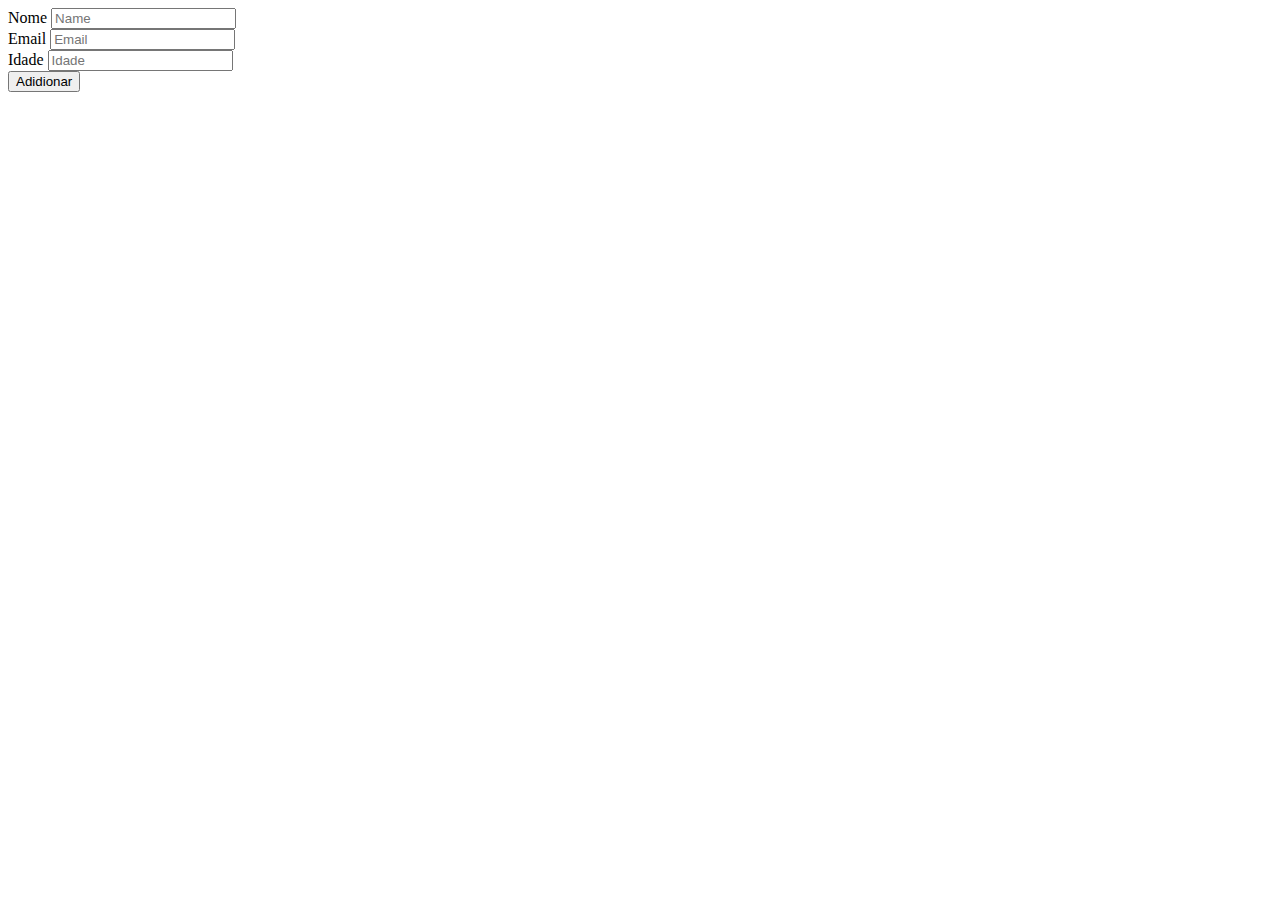
<file: src/main/resources/templates/add-morador.html>
<!DOCTYPE html>
<html xmlns:th="http://www.thymeleaf.org">

<head>
    <meta charset="utf-8">
    <meta http-equiv="x-ua-compatible" content="ie=edge">
    <title>Add User</title>
</head>

<body>
<form action="#" th:action="@{/moradores/add}" th:object="${morador}" method="post"> <!--${morador} == Morador morador = new Morador()-->

    <label for="nome" class="col-form-label">Nome</label>
    <input type="text" th:field="*{nome}" id="nome"  placeholder="Name"><br />
    <label for="email" class="col-form-label">Email</label>
    <input type="text" th:field="*{email}" id="email" placeholder="Email"><br />
    <label for="idade" class="col-form-label">Idade</label>
    <input type="text" th:field="*{idade}" class="form-control" id="idade" placeholder="Idade"><br />
    <input type="submit" value="Adidionar">
</form>
</body>

</html>
</file>
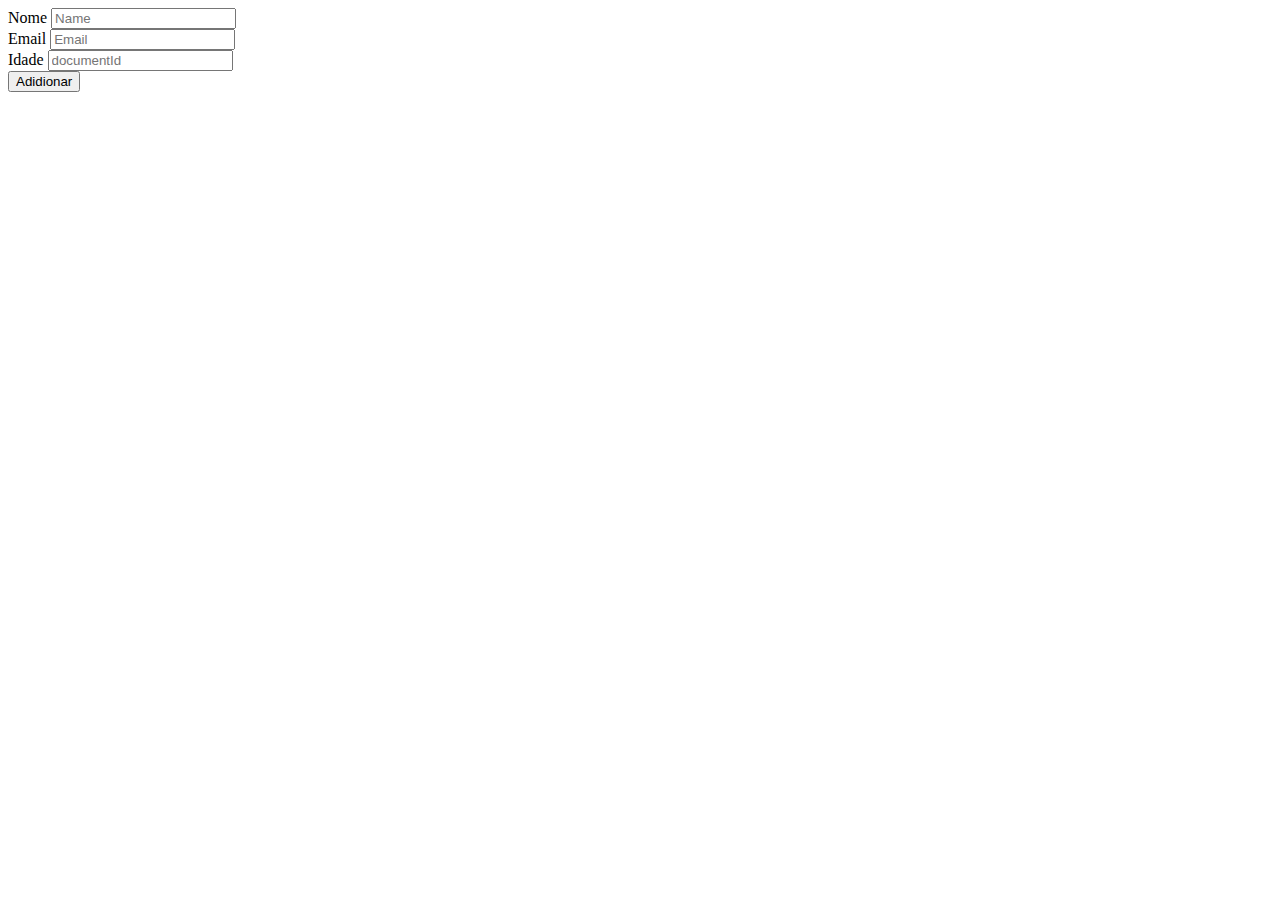
<file: src/main/resources/templates/add-protocolo.html>
<!DOCTYPE html>
<html xmlns:th="http://www.thymeleaf.org">

<head>
    <meta charset="utf-8">
    <meta http-equiv="x-ua-compatible" content="ie=edge">
    <title>Add User</title>
</head>

<body>
<form action="#" th:action="@{/protocolos/add}" th:object="${protocolo}" method="post"> <!--${protocolo} == Morador protocolo = new Morador()-->

    <label for="nome" class="col-form-label">Nome</label>
    <input type="text" th:field="*{nome}" id="nome"  placeholder="Name"><br />
    <label for="email" class="col-form-label">Email</label>
    <input type="text" th:field="*{email}" id="email" placeholder="Email"><br />
    <label for="documentId" class="col-form-label">Idade</label>
    <input type="text" th:field="*{documentId}" class="form-control" id="documentId" placeholder="documentId"><br />
    <input type="submit" value="Adidionar">
</form>
</body>

</html>
</file>
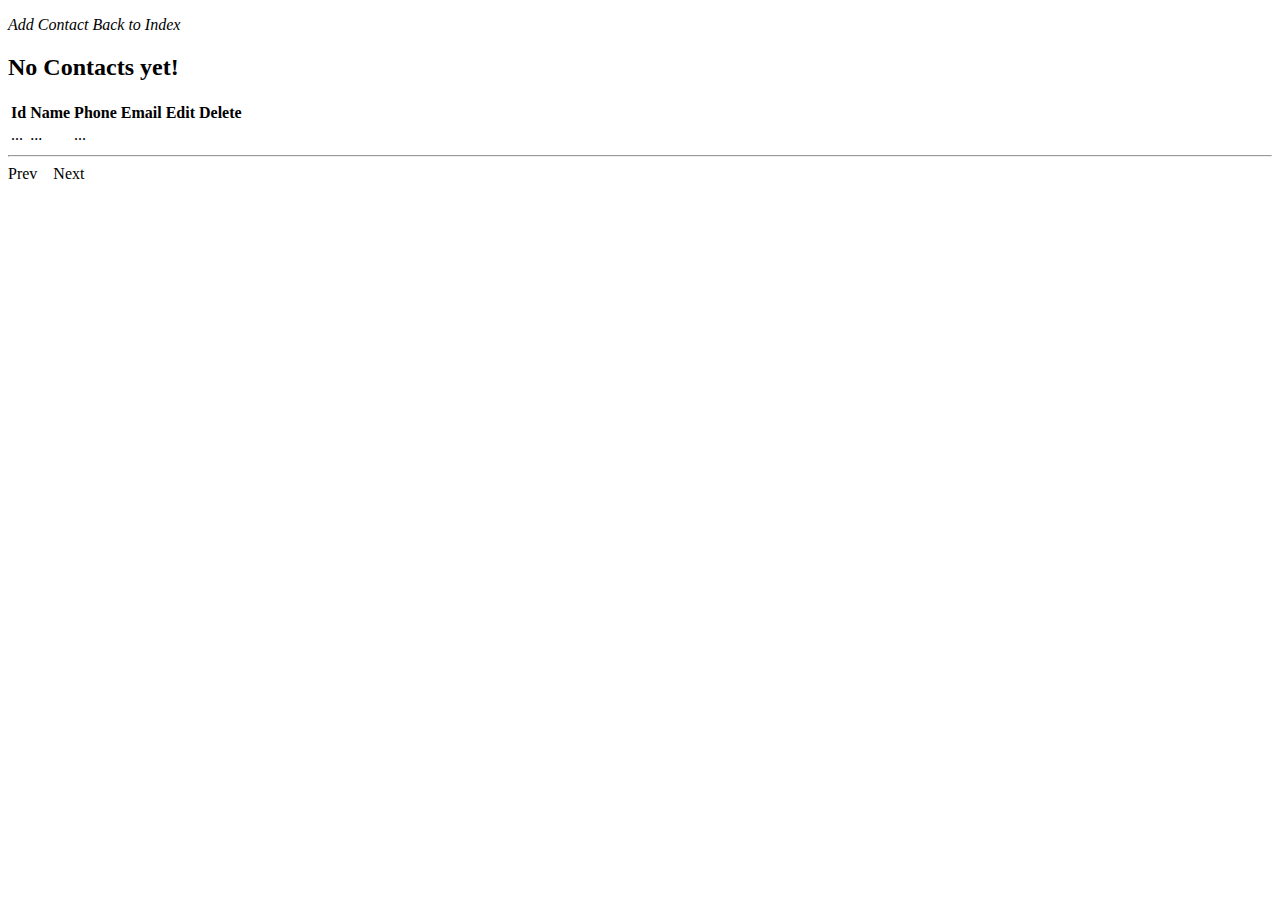
<file: src/main/resources/templates/contact-list.html>
<!DOCTYPE html>
<html xmlns:th="http://www.thymeleaf.org">

<head>
    <meta charset="utf-8">
    <meta http-equiv="x-ua-compatible" content="ie=edge">
    <title>Contacts</title>
    <meta name="viewport" content="width=device-width, initial-scale=1">
    <link rel="stylesheet" href="https://stackpath.bootstrapcdn.com/bootstrap/4.1.3/css/bootstrap.min.css" integrity="sha384-MCw98/SFnGE8fJT3GXwEOngsV7Zt27NXFoaoApmYm81iuXoPkFOJwJ8ERdknLPMO" crossorigin="anonymous">
    <link rel="stylesheet" href="https://use.fontawesome.com/releases/v5.4.1/css/all.css" integrity="sha384-5sAR7xN1Nv6T6+dT2mhtzEpVJvfS3NScPQTrOxhwjIuvcA67KV2R5Jz6kr4abQsz" crossorigin="anonymous">
    <!-- <link rel="stylesheet" href="../css/shards.min.css"> -->
</head>

<body>
<div class="container my-2">
    <div class="card">
        <div class="card-body">
            <div th:switch="${contacts}" class="container my-5">
                <p class="my-5">
                    <a th:href="@{/contacts/add}" class="btn btn-primary"><i
                            class="fas fa-user-plus ml-2"> Add Contact</i></a>
                    <a th:href="@{/}" class="btn btn-default"><i
                            class="fas fa-caret-left ml-2"> Back to Index</i></a>
                </p>
                <div th:if="${message}" th:text="${message}" th:class="${'alert ' + alertClass}"/>
                <div class="col-md-12">
                    <h2 th:case="null">No Contacts yet!</h2>
                    <div th:case="*">
                        <table class="table table-striped table-responsive-md">
                            <thead>
                            <tr>
                                <th>Id</th>
                                <th>Name</th>
                                <th>Phone</th>
                                <th>Email</th>
                                <th>Edit</th>
                                <th>Delete</th>
                            </tr>
                            </thead>
                            <tbody>
                            <tr th:each="contact : ${contacts}">
                                <td><a th:href="@{/contacts/{contactId}(contactId=${contact.id})}"
                                       th:utext="${contact.id}">...</a></td>
                                <td><a th:href="@{/contacts/{contactId}(contactId=${contact.id})}" th:utext="${contact.name}">...</a>
                                </td>
                                <td th:utext="${contact.phone}">...</td>
                                <td th:text="${contact.email}"></td>
                                <td><a th:href="@{/contacts/{contactId}/edit(contactId=${contact.id})}" class="btn btn-primary"><i class="fas fa-user-edit ml-2"></i></a></td>
                                <td><a th:href="@{/contacts/{contactId}/delete(contactId=${contact.id})}" class="btn btn-primary"><i class="fas fa-user-times ml-2"></i></a></td>
                            </tr>
                            </tbody>
                        </table>
                    </div>
                    <hr />
                    <div>
                        <nobr>
                            <span th:if="${hasPrev}"><a th:href="@{/contacts?page={prev}(prev=${prev})}">Prev</a>&nbsp;&nbsp;&nbsp;</span>
                            <span th:if="${hasNext}"><a th:href="@{/contacts?page={next}(next=${next})}">Next</a></span>
                        </nobr>
                    </div>
                </div>
            </div>
        </div>
    </div>
</div>
</body>

</html>
</file>
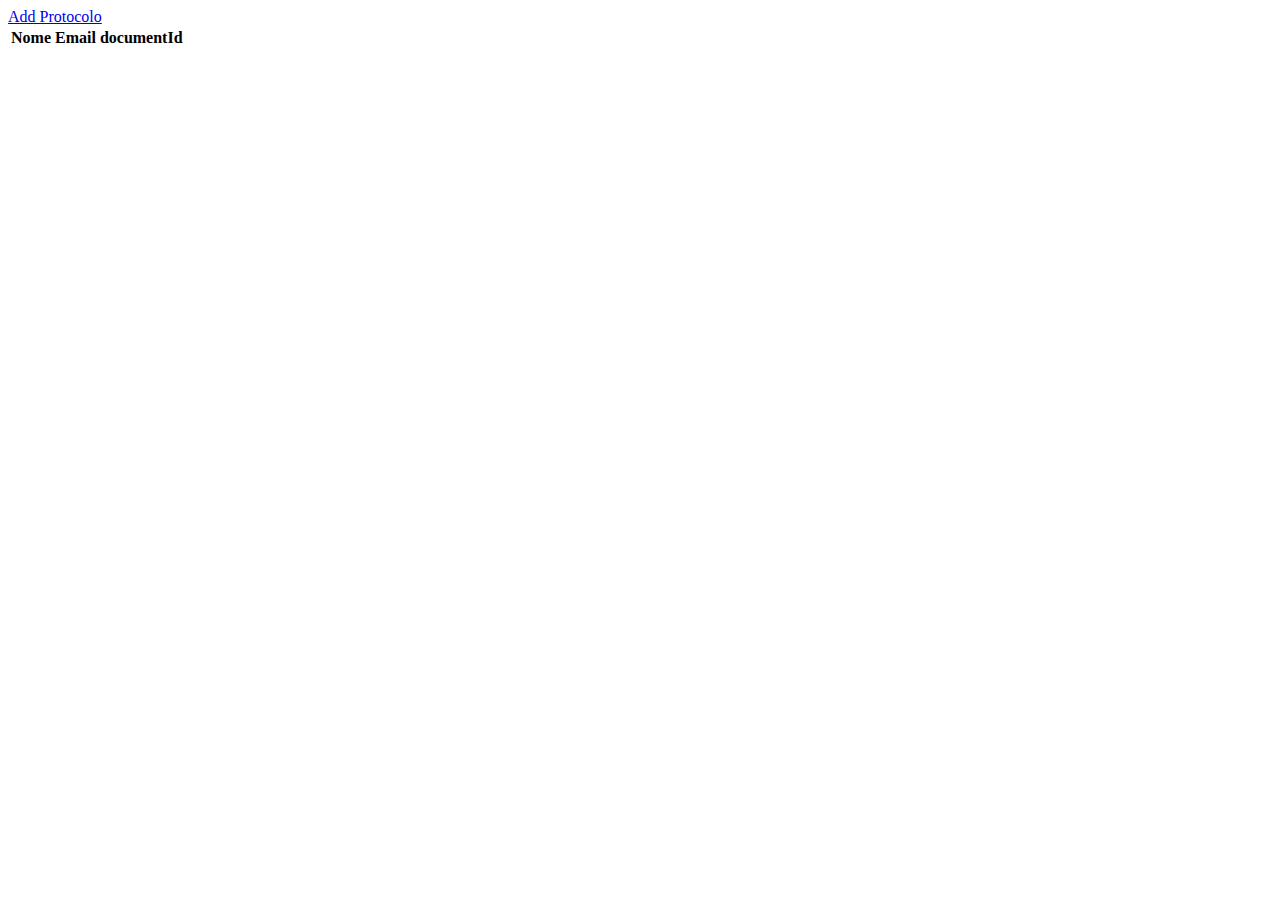
<file: src/main/resources/templates/index_blp.html>
<!DOCTYPE html>
<html xmlns:th="http://www.thymeleaf.org">

<head>
    <meta charset="utf-8">
    <meta http-equiv="x-ua-compatible" content="ie=edge">
</head>

<body>
<div>
    <a href="http://localhost:8080/protocolos/adicionar" target="_top">Add Protocolo</a><br />
    <table>
        <thead>
        <tr>
            <th>Nome</th>
            <th>Email</th>
            <th>documentId</th>
        </tr>
        </thead>
        <tbody>
        <tr th:each="protocolo : ${listaDeProtocolos}">
            <td th:text="${protocolo.nome}"></td>
            <td th:text="${protocolo.email}"></td>
            <td th:text="${protocolo.documentId}"></td>
        </tr>
        </tbody>
    </table>

</div>
</body>

</html>
</file>
